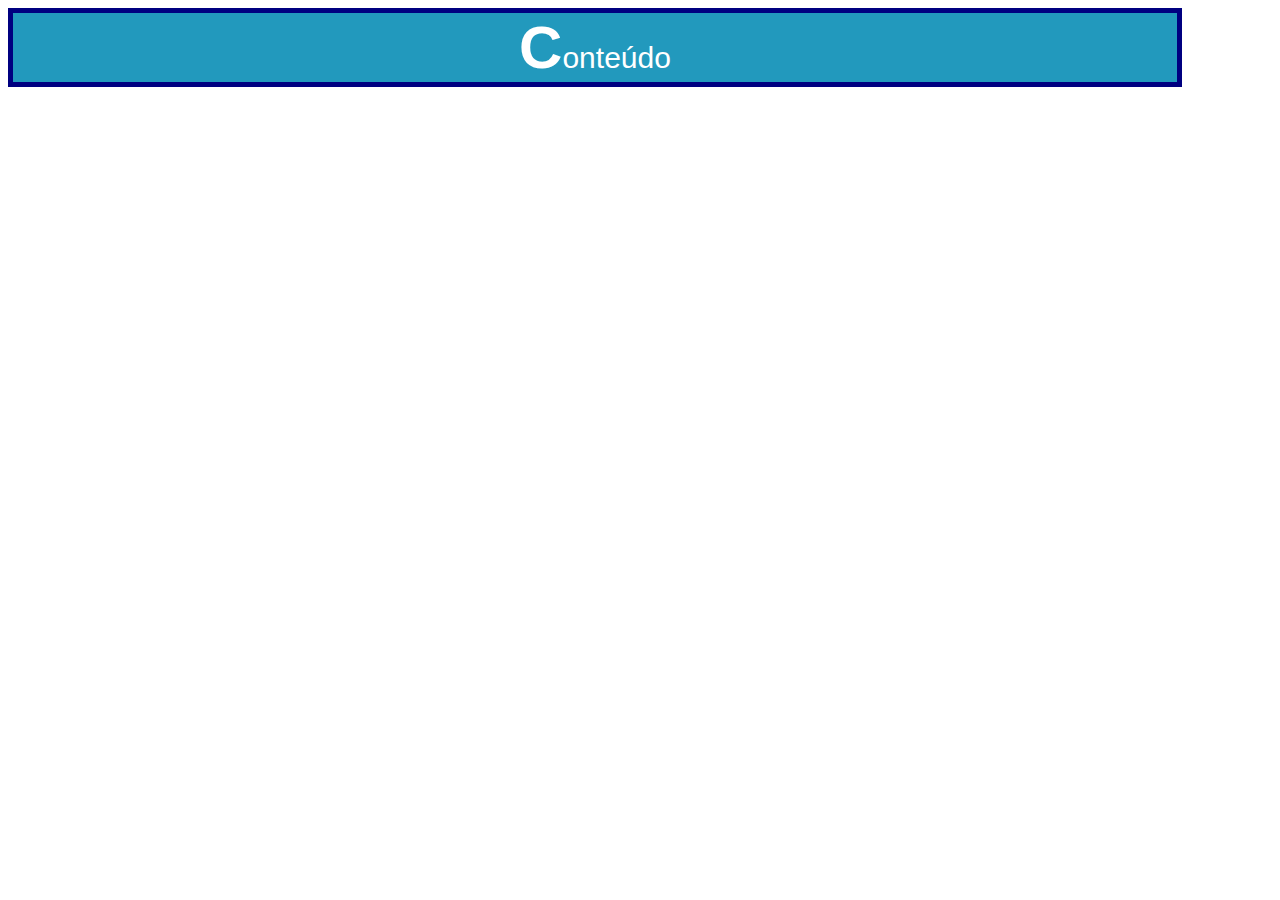
<file: pages/anatomia.html>
<!DOCTYPE html>
<html>
  <head>
    <meta charset="UTF-8" />
    <title>Anatomia CSS</title>
    <style>
      .seletor {
        color: #fff;
        font-size: 30px;
        text-align: center;
        border: solid 5px navy;
        font-family: Helvetica, sans-serif;
        width: calc(100% - 100px);
        background-color: rgb(34, 153, 189);
      }

      .seletor:hover {
        background-color: orangered;
      }

      .seletor::first-letter {
        font-size: 60px;
        font-weight: bold;
      }
    </style>
  </head>

  <body>
    <div class="seletor">Conteúdo</div>
  </body>
</html>

<!--
    Demonstração da anatomia do CSS. É possível usar diversos tipos de valores,
    como #abcdef ou nomes para cor, px para dimensões, palavras reservadas/pré-
    definidas, múltiplos valores (shorthand property - atalho, pois é possível
    definir cada valor separadamente) e as alternativas, como no caso das
    famílias das fontes, além disso é possível usar funções. O padrão de
    nomenclatura usado no CSS é o dash-case. Não há problema em usar outro
    padrão desde que mantenhamos a consistência.

    Também usamos pseudo-classe, relacionada a um estado do componente, para
    definirmos estilos. Uso -> seletor:estado {}

    Com pseudo-elemento é possível aplicar estilos a somente uma parte elementos
    dentro da tag HTML. Uso -> seletor::elemento {}
 -->
</file>
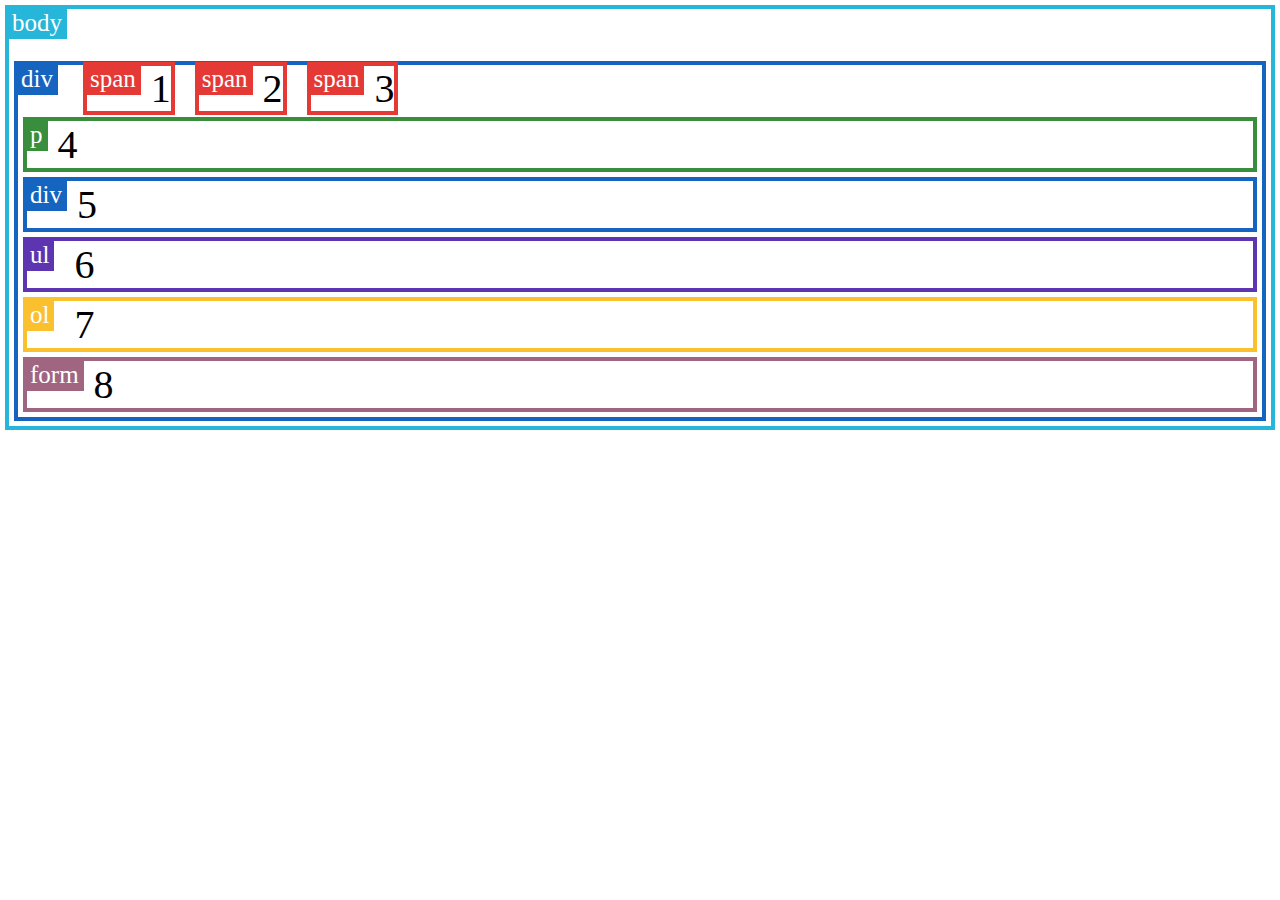
<file: pages/classeTag.html>
<!DOCTYPE html>
<html>
  <head>
    <meta charset="UTF-8" />
    <title>Tag Class</title>
    <link rel="stylesheet" href="../css/tag.css" />
  </head>

  <body class="tag">
    <div class="tag">
      <span class="tag">1</span>
      <span class="tag">2</span>
      <span class="tag">3</span>
      <p class="tag">4</p>
      <div class="tag">5</div>
      <ul class="tag">
        6
      </ul>
      <ol class="tag">
        7
      </ol>
      <form class="tag">8</form>
    </div>
    <script src="../js/tag.js"></script>
  </body>
</html>
</file>
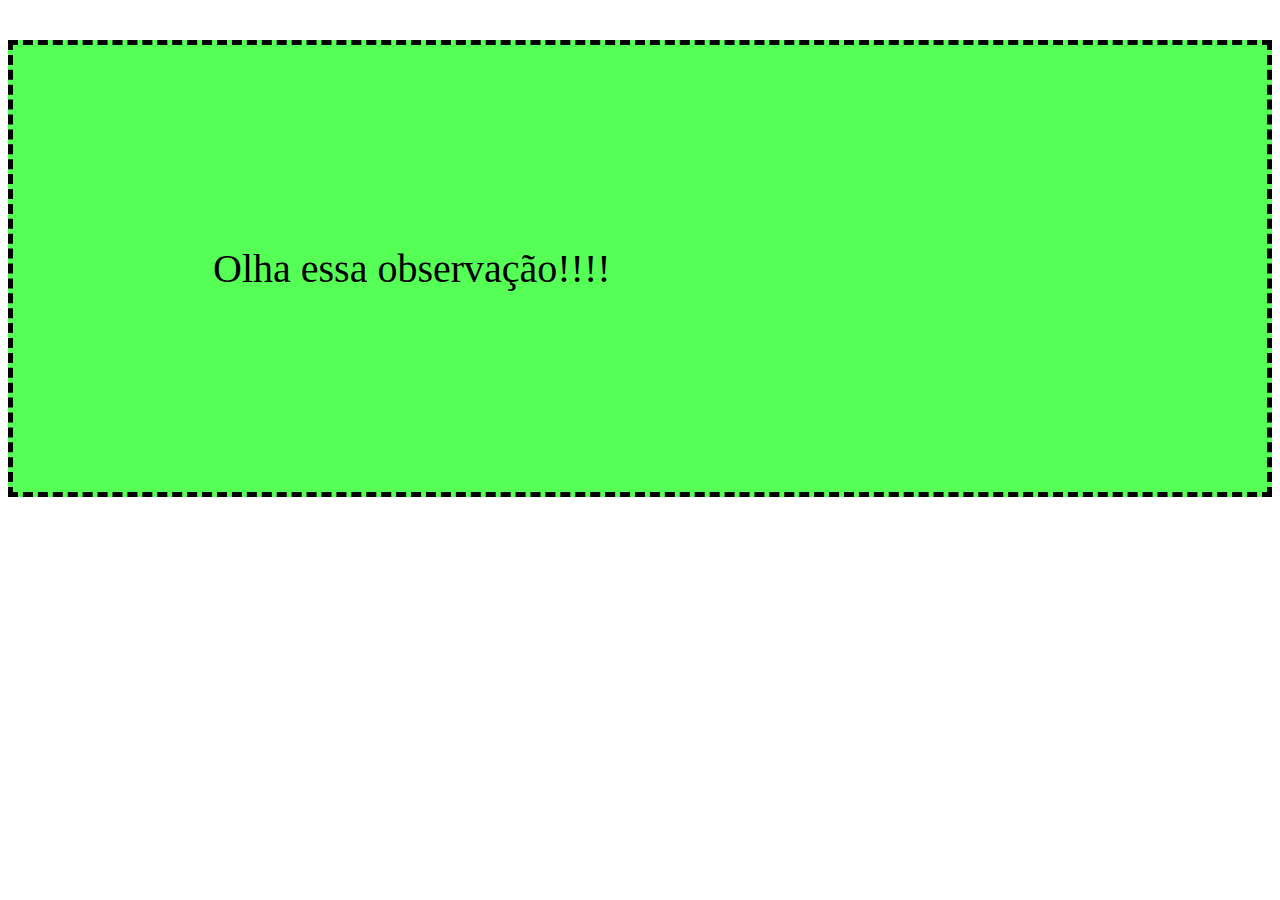
<file: pages/especificidade1.html>
<!DOCTYPE html>
<html>
  <head>
    <meta charset="UTF-8" />
    <title>Especificidade CSS</title>
    <style>
      /*
       * https://developer.mozilla.org/pt-BR/docs/Web/CSS/Specificity
       *
       * Ordem de importância:
       * 1 - Utilizando !important - evitar o uso
       * 2 - Seletores específicos
       * 3 - Última regra processada
       */

      .observacao {
        padding: 20px;
        font-size: 40px;
        border: dashed 5px;
        background-color: blue;
      }

      /* Não sobreescreve o background anterior */
      p {
        background-color: red;
      }

      /* Sobreescreve o background dos anteriores pois é mais específico */
      p.observacao {
        background-color: #5f5;
      }

      /* Sobreescreve o padding pois utiliza o !important */
      p {
        padding: 200px !important;
      }
    </style>
  </head>

  <body>
    <p class="observacao">Olha essa observação!!!!</p>
  </body>
</html>
</file>
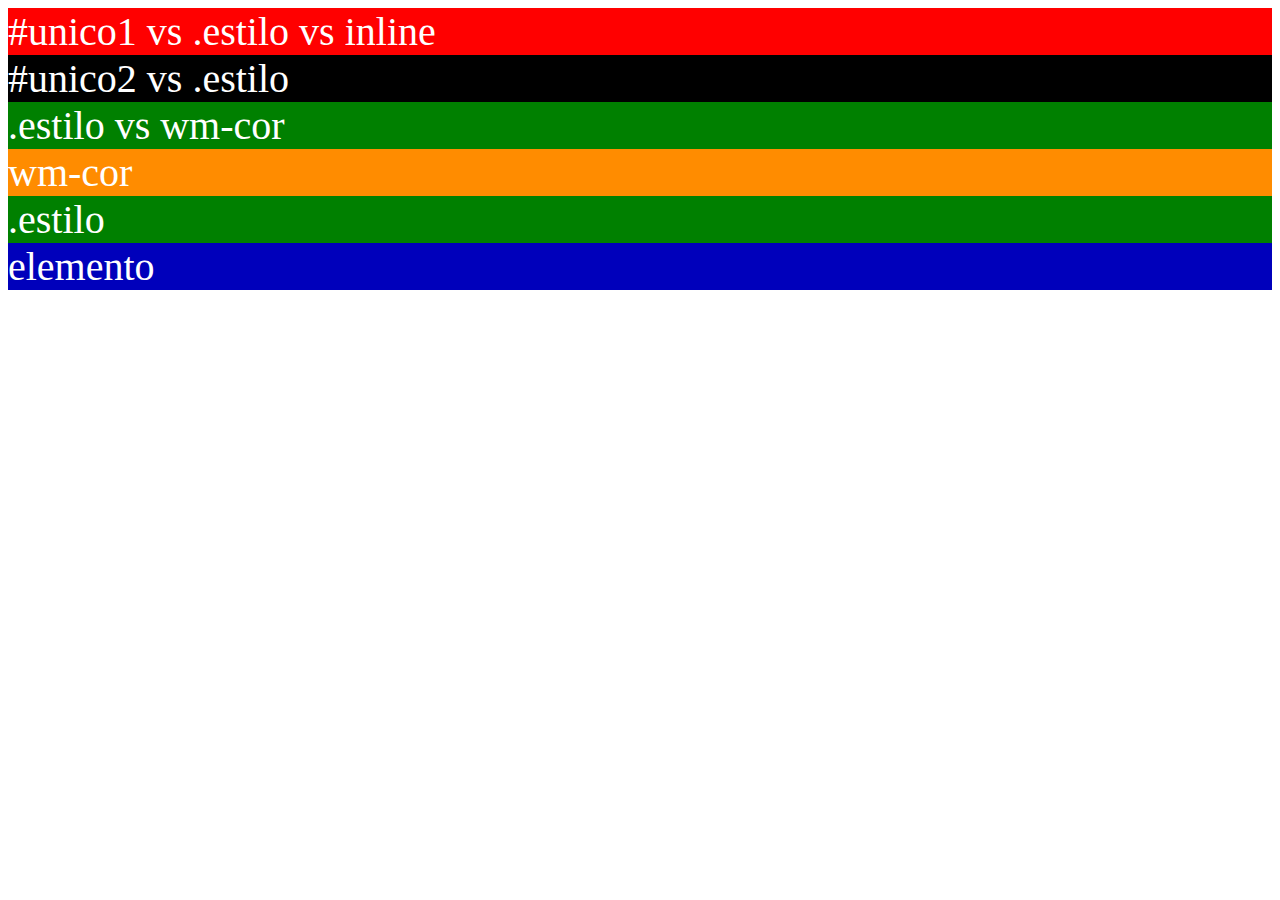
<file: pages/especificidade2.html>
<!DOCTYPE html>
<html>
  <head>
    <meta charset="UTF-8" />
    <title>Especificidade CSS</title>
    <style>
      /*
         * Calcular especificidade: https://specificity.keegan.st/
         *
         * Ordem de especificidade para seleção:
         * 1 - Inline
         * 2 - Id
         * 3 - Classe, Pseudo-classe, atributo
         * 4 - Elemento, Pseudo-elemento
         */

      body {
        font-size: 40px;
      }

      div {
        color: #fff;
        background-color: #00b;
      }

      div[wm-cor] {
        background-color: darkorange;
      }

      div.estilo {
        background-color: green;
      }

      div:hover {
        background-color: purple;
      }

      #unico1,
      #unico2 {
        background-color: black;
      }
    </style>
  </head>

  <body>
    <div id="unico1" class="estilo" style="background-color: red">
      #unico1 vs .estilo vs inline
    </div>
    <div id="unico2" class="estilo">#unico2 vs .estilo</div>
    <div class="estilo" wm-cor>.estilo vs wm-cor</div>
    <div wm-cor>wm-cor</div>
    <div class="estilo">.estilo</div>
    <div>elemento</div>
  </body>
</html>
</file>
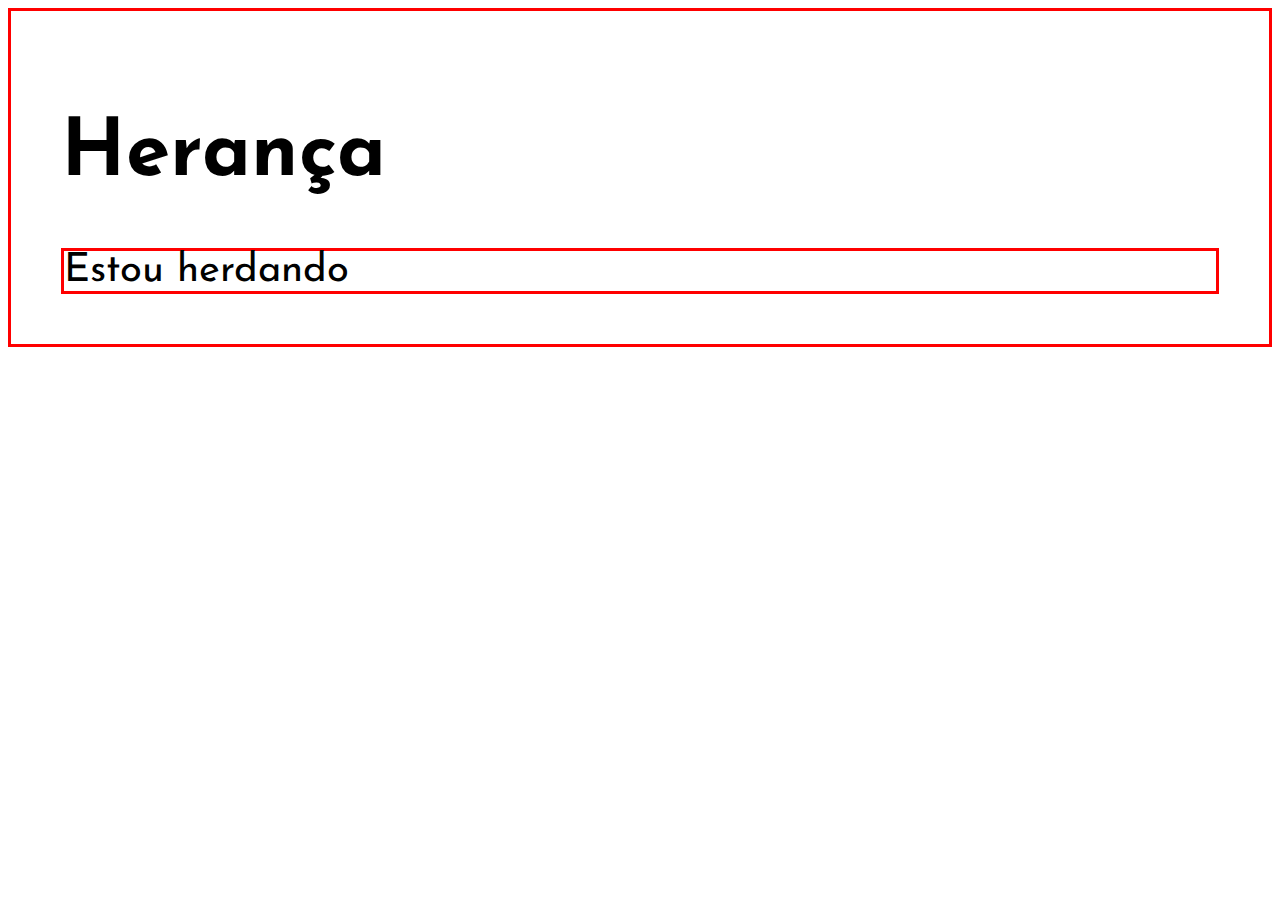
<file: pages/heranca.html>
<!DOCTYPE html>
<html>
  <head>
    <meta charset="UTF-8" />
    <link rel="preconnect" href="https://fonts.googleapis.com" />
    <link rel="preconnect" href="https://fonts.gstatic.com" crossorigin />
    <link
      href="https://fonts.googleapis.com/css2?family=Josefin+Sans&display=swap"
      rel="stylesheet"
    />
    <title>Herança</title>
    <style>
      /*
       * font-family e font-size são passados por herança por padrão
       * border e padding não são passados por herança por padrão
       */
      body {
        font-family: "Josefin Sans", sans-serif;
        font-size: 40px;
        border: solid 3px red;
        padding: 50px;
      }

      /* Explicitamente herdando border */
      div {
        border: inherit;
      }
    </style>
  </head>

  <body>
    <h1>Herança</h1>
    <div>Estou herdando</div>
  </body>
</html>
</file>
<file: css/tag.css>
body {
  font-size: 40px;
}

ul, ol {
  padding: 0;
}

li {
  margin-left: 60px;
}

.tag {
  border: solid 4px;
  margin: 5px;
}

.tag label {
  color: #fff;
  font-size: 25px;
  vertical-align: top;
  margin-right: 10px;
  padding: 0px 5px 3px 3px;
}
</file>
